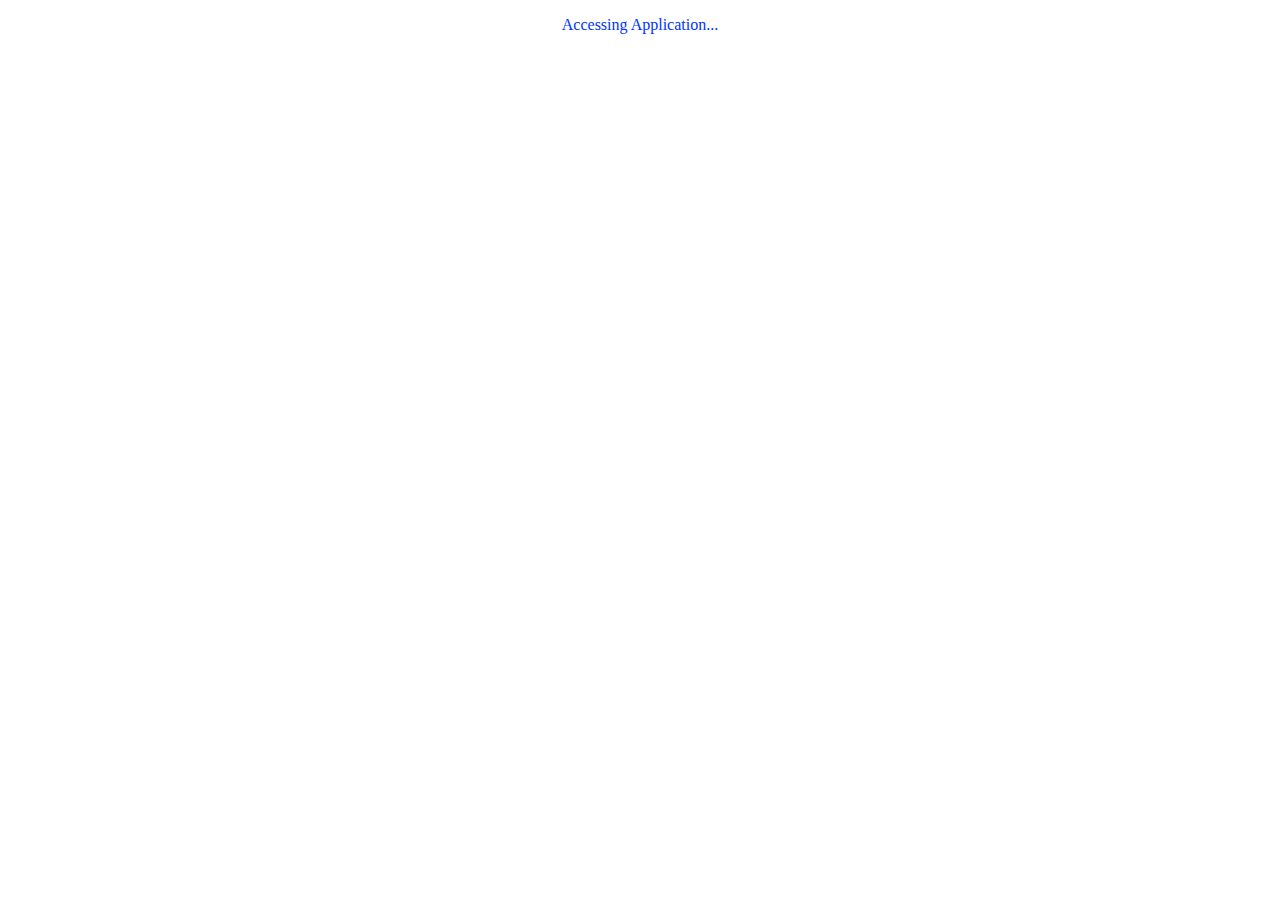
<file: index.htm>
<!DOCTYPE html PUBLIC "-//W3C//DTD XHTML 1.0 Transitional//EN" "http://www.w3.org/TR/xhtml1/DTD/xhtml1-transitional.dtd">
<html xmlns="http://www.w3.org/1999/xhtml">
<head>

<title>Software Solutions @ Nathconcept Limited</title>
<meta http-equiv="Content-Type" content="text/html; charset=utf-8" />
<meta http-equiv="Content-Type" content="text/html; charset=utf-8" />
<meta name="description" content="Software Solutions in Nigeria" />
<meta name="keywords" content="Software, Solutions, Nigeria, Coldfusion, CRM, ERP" />

<meta http-equiv="refresh" content="2;URL=index/index.cfm" />
</head>

<body>

<div align="center">
<p><font face="Segoe UI" color="#0033FF">Accessing Application...</font></p>

</div>
</body>
</html>
</file>
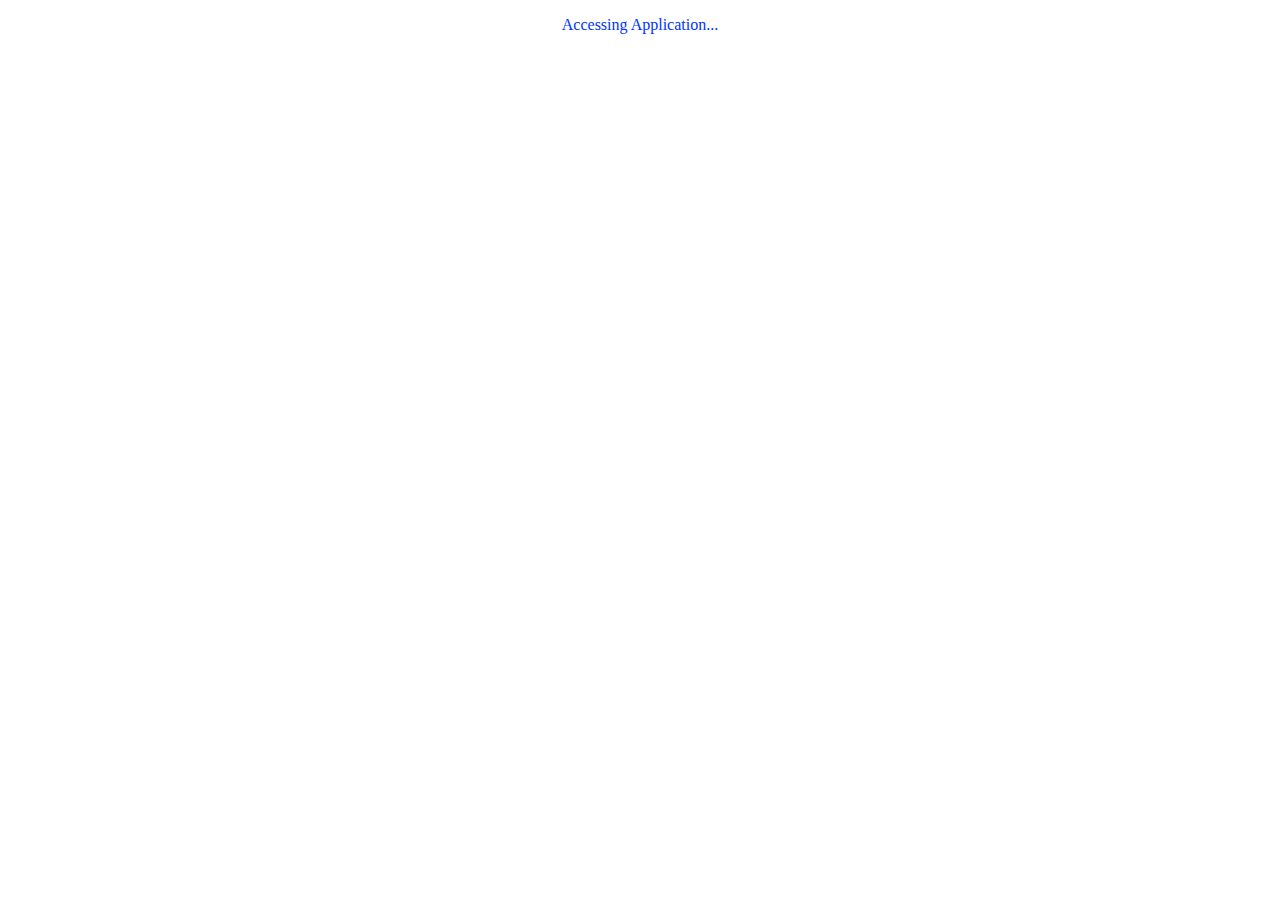
<file: index.html>
<!doctype html>
<html>
<head>

<title>Software Solutions @ Nathconcept Limited</title>
<meta http-equiv="Content-Type" content="text/html; charset=utf-8" />
<meta http-equiv="Content-Type" content="text/html; charset=utf-8" />
<meta name="description" content="Software Solutions in Nigeria" />
<meta name="keywords" content="Software, Solutions, Nigeria, Coldfusion, CRM, ERP" />

<meta http-equiv="refresh" content="2;URL=index/index.cfm" />
</head>

<body>

<div align="center">
<p><font face="Segoe UI" color="#0033FF">Accessing Application...</font></p>

</div>
</body>
</html>
</file>
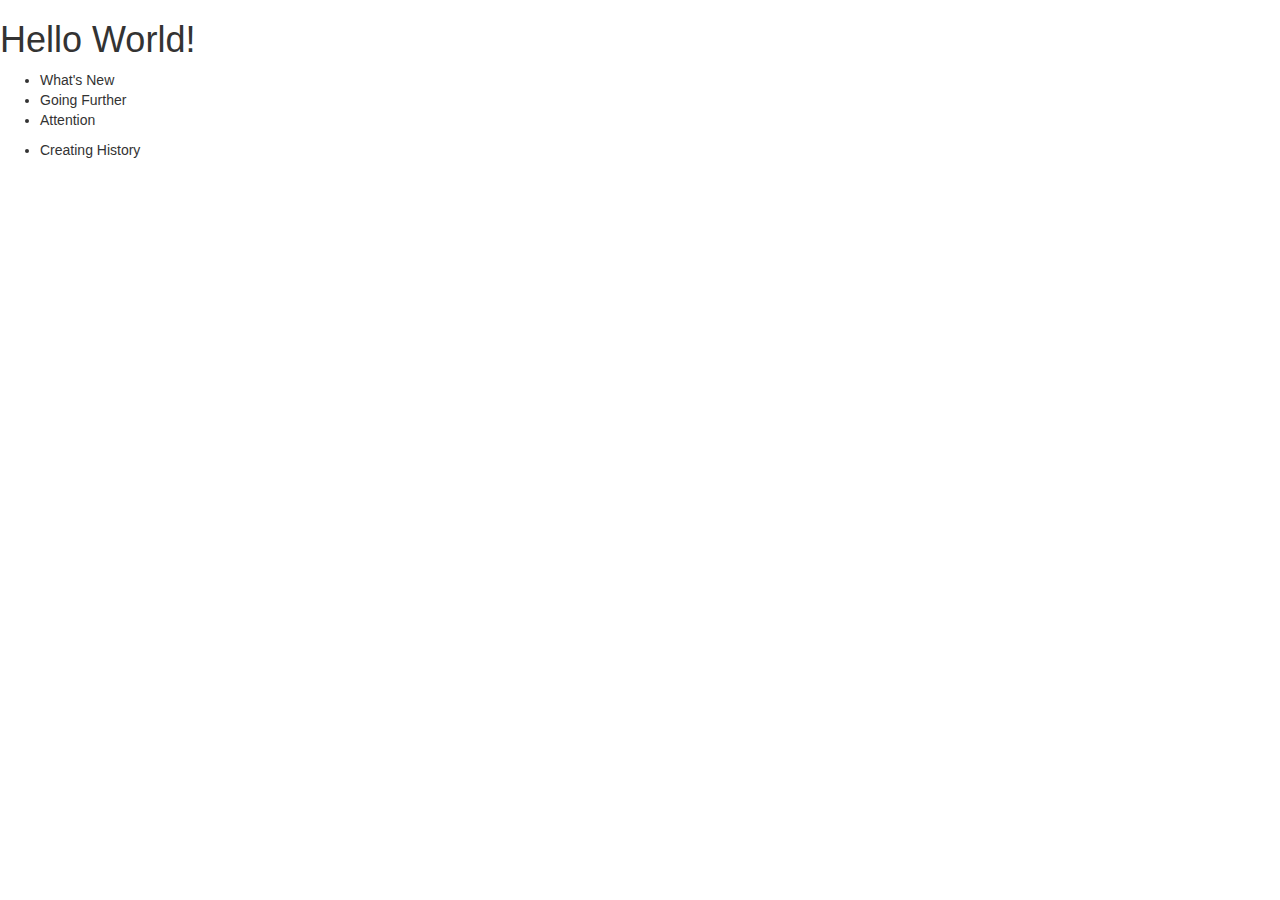
<file: Untitled-1.html>
<!DOCTYPE html>
<html lang="en">
  <head>
    <meta charset="utf-8">
	<meta http-equiv="X-UA-Compatible" content="IE=edge">
	<meta name="viewport" content="width=device-width, initial-scale=1">
    <title>Untitled Document</title>
    <!-- Bootstrap -->
	<!-- <link href="css/bootstrap.css" rel="stylesheet"> -->
	<link href="css/bootstrap-3.3.7.css" rel="stylesheet" type="text/css">

	<!-- HTML5 shim and Respond.js for IE8 support of HTML5 elements and media queries -->
	<!-- WARNING: Respond.js doesn't work if you view the page via file:// -->
	<!--[if lt IE 9]>
		  <script src="https://oss.maxcdn.com/html5shiv/3.7.2/html5shiv.min.js"></script>
		  <script src="https://oss.maxcdn.com/respond/1.4.2/respond.min.js"></script>
		<![endif]-->
  </head>
  <body>
  	<h1>
  		Hello World!
	</h1>
	<ul>
		<li>
		What's New
		</li>
		<li>
		Going Further
		</li>
		<li>
		Attention
		</li>
	  </ul>
	 <ul>
	 	<li>
	 	Creating History
		 </li>
	  
<!-- jQuery (necessary for Bootstrap's JavaScript plugins) --> 
	<script src="js/jquery-1.11.3.min.js"></script>

	<!-- Include all compiled plugins (below), or include individual files as needed --> 
	<!-- <script src="js/bootstrap.js"></script> -->
  <script src="js/bootstrap-3.3.7.js"></script>
</body>
</html>
</file>
